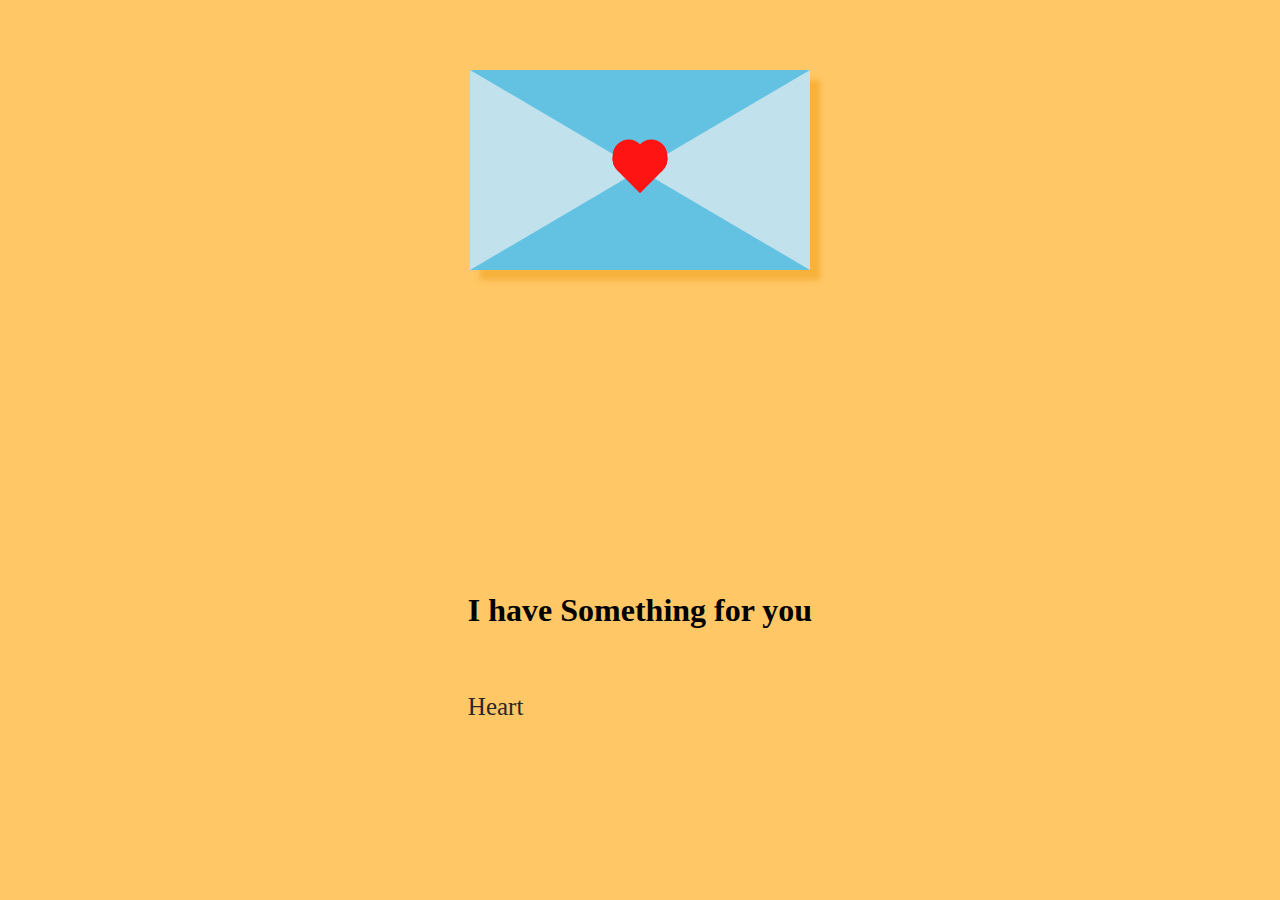
<file: index.html>
<!DOCTYPE html>
<html lang="en">
  <head>
    <meta charset="UTF-8" />
    <meta name="viewport" content="width=device-width, initial-scale=1.0" />
    <title>Document</title>
    <link rel="stylesheet" href="main.css" />
  </head>
  <body>
    <div id="card">
      <a href="letter.html"><div class="heart"></div></a>
      <a href="letter.html"> <div class="heart1"></div></a>
      <a href="letter.html"> <div class="heart2"></div></a>
      <a href="letter.html"> <div class="heart3"></div></a>
      <a href="letter.html"> <div class="heart4"></div></a>
    </div>

    <div class="text">
      <h1>I have Something for you</h1>
      <br />
      <p> Heart </p>
    </div>
  </body>
</html>
</file>
<file: main.css>
body {
    margin: 70px; 
    padding: 0; 
    height 100vh; 
    display: flex;
    justify-content: center;
    align-items: center;
    background-color: #ffc765;
  }
  
  #card {
    width: 0; 
    height: 0; 
    border-top: 100px solid #63c2e2;
    border-right: 170px solid #c1e1ec;
    border-bottom: 100px solid #63c2e2;
    border-left: 170px solid #c1e1ec;
    box-shadow: 10px 10px 5px #f7b23c;
  }
  
  .heart {
    width: 32px; 
    height: 32px; 
    background-color: #ff1414;
    transform: translate(-50%, -50%) rotate(45deg);
    animation: heartbeat 1.4s infinite; 
  }
  
  .heart:before {
    content: ""; 
    position: absolute; 
    top: 0; 
    bottom: 0; 
    width: 100%; 
    height: 100%; 
    background-color: #ff1414; 
    transform: translateY(-50%);
    border-radius: 50%;
  }
  
  .heart:after {
    content: ""; 
    position: absolute; 
    top: 0; 
    bottom: 0; 
    width: 100%; 
    height: 100%; 
    background-color: #ff1414; 
    transform: translateX(-50%);
    border-radius: 50%; 
  }
  
  @keyframes heartbeat {
    0% { transform: translate(-50%, -50%) rotate(45deg) scale(1); }
    25% { transform: translate(-50%, -50%) rotate(45deg) scale(1); }
    30% { transform: translate(-50%, -50%) rotate(45deg) scale(1.4); }
    50% { transform: translate(-50%, -50%) rotate(45deg) scale(1.2); }
    70% { transform: translate(-50%, -50%) rotate(45deg) scale(1.4); }
    100% { transform: translate(-50%, -50%) rotate(45deg) scale(1); }
  }
  
  .heart1 {
    width: 32px; 
    height: 32px; 
    background-color: #ff1414;
    transform: translate(-50%, -160%) rotate(45deg); 
  }
  
  .heart1:before {
    content: ""; 
    position: absolute; 
    top: 0; 
    bottom: 0; 
    width: 100%; 
    height: 100%; 
    background-color: #ff1414; 
    transform: translateY(-50%);
    border-radius: 50%;
  }
  
  .heart1:after {
    content: ""; 
    position: absolute; 
    top: 0; 
    bottom: 0; 
    width: 100%; 
    height: 100%; 
    background-color: #ff1414; 
    transform: translateX(-50%);
    border-radius: 50%; 
  }
  
  
  .heart1 {
    animation: heart1 2.5s ease-out 1s infinite; }
  
  @keyframes heart1 {
    0% {transform: translateY(-200%) translateX(0) scale(0.25) rotate(45deg); opacity: 1;}
   
  100% {transform: translateY(-400%) translateX(0) scale(1) rotate(50deg); opacity: 0;}
  }
  
  .heart2 {
    width: 32px; 
    height: 32px; 
    background-color: #ff1414;
    transform: translate(-50%, -250%) rotate(45deg); 
  }
  
  .heart2:before {
    content: ""; 
    position: absolute; 
    top: 0; 
    bottom: 0; 
    width: 100%; 
    height: 100%; 
    background-color: #ff1414; 
    transform: translateY(-50%);
    border-radius: 50%;
  }
  
  .heart2:after {
    content: ""; 
    position: absolute; 
    top: 0; 
    bottom: 0; 
    width: 100%; 
    height: 100%; 
    background-color: #ff1414; 
    transform: translateX(-50%);
    border-radius: 50%; 
  }
  
  .heart2 {
    animation: heart2 4s ease-out 1s infinite; }
  
  @keyframes heart2 {
    0% {transform: translateY(-300%) translateX(-100%) scale(0.25) rotate(-20deg); opacity: 0.2;}
   
  100% {transform: translateY(-500%) translateX(-10%) scale(1) rotate(45deg); opacity: 0;}
  }
  
  .heart3 {
    width: 32px; 
    height: 32px; 
    background-color: #ff1414;
    transform: translate(-50%, -350%) rotate(45deg); 
  }
  
  .heart3:before {
    content: ""; 
    position: absolute; 
    top: 0; 
    bottom: 0; 
    width: 100%; 
    height: 100%; 
    background-color: #ff1414; 
    transform: translateY(-50%);
    border-radius: 50%;
  }
  
  .heart3:after {
    content: ""; 
    position: absolute; 
    top: 0; 
    bottom: 0; 
    width: 100%; 
    height: 100%; 
    background-color: #ff1414; 
    transform: translateX(-50%);
    border-radius: 50%; 
  }
  
  .heart3 {
    animation: heart3 2s ease-out 1s infinite; }
  
  @keyframes heart3 {
    0% {transform: translateY(-430%) translateX(-100%) scale(0.25) rotate(20deg); opacity: 0.2;}
   
  100% {transform: translateY(-650%) translateX(-10%) scale(1) rotate(60deg); opacity: 0;}
  }
  
  .heart4 {
    width: 32px; 
    height: 32px; 
    background-color: #ff1414;
    transform: translate(-50%, -450%) rotate(45deg); 
  }
  
  .heart4:before {
    content: ""; 
    position: absolute; 
    top: 0; 
    bottom: 0; 
    width: 100%; 
    height: 100%; 
    background-color: #ff1414; 
    transform: translateY(-50%);
    border-radius: 50%;
  }
  
  .heart4:after {
    content: ""; 
    position: absolute; 
    top: 0; 
    bottom: 0; 
    width: 100%; 
    height: 100%; 
    background-color: #ff1414; 
    transform: translateX(-50%);
    border-radius: 50%; 
  }
  
  
  .heart4 {
    animation: heart4 2.3s ease-out 1s infinite; }
  
  @keyframes heart4 {
    0% {transform: translateY(-450%) translateX(-100%) scale(0.25) rotate(45deg); opacity: 0.2;}
   
  100% {transform: translateY(-750%) translateX(-10%) scale(1) rotate(80deg); opacity: 0;}
  }



  .text{
    position: absolute;
    bottom: 16%;
    margin: 10px;

    
  }
  p{
    font-size: 25px;
    color: #292727;
  }
</file>
